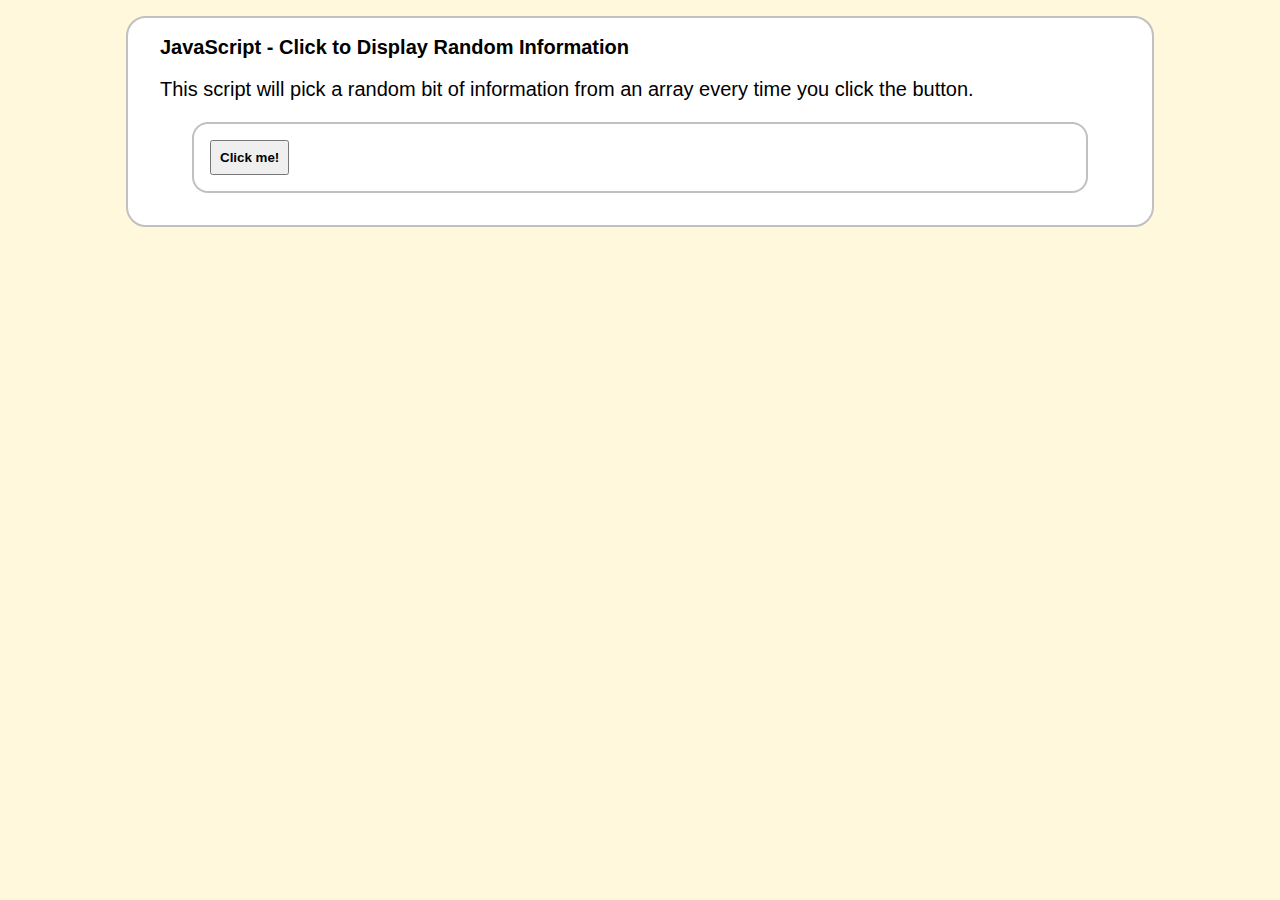
<file: index.html>
<!DOCTYPE html>
<html lang="en">

<head>
   <meta charset="UTF-8">
   <meta name="viewport" content="width=device-width, initial-scale=1.0">
   <title>Random Information</title>
   <link rel="stylesheet" href="reset.css">
   <link rel="stylesheet" href="styles.css">
   <script src="random-info.js" defer></script>
   
</head>

<body>
   <div class="wrapper">

      <header>
         <h1>JavaScript - Click to Display Random Information</h1>
      </header>

      <p>This script will pick a random bit of information from an array every time you click the button.</p>

      <section class="two-columns">
         <!-- ⬇ Button to activate the showInfo() function -->
         <button onclick="showInfo()">Click me!</button>

         <!-- ⬇ Element with the ID of "info" to hold the chosen information -->
         <div id="info"></div>

      </section>

   </div>

</body>
</html>
</file>
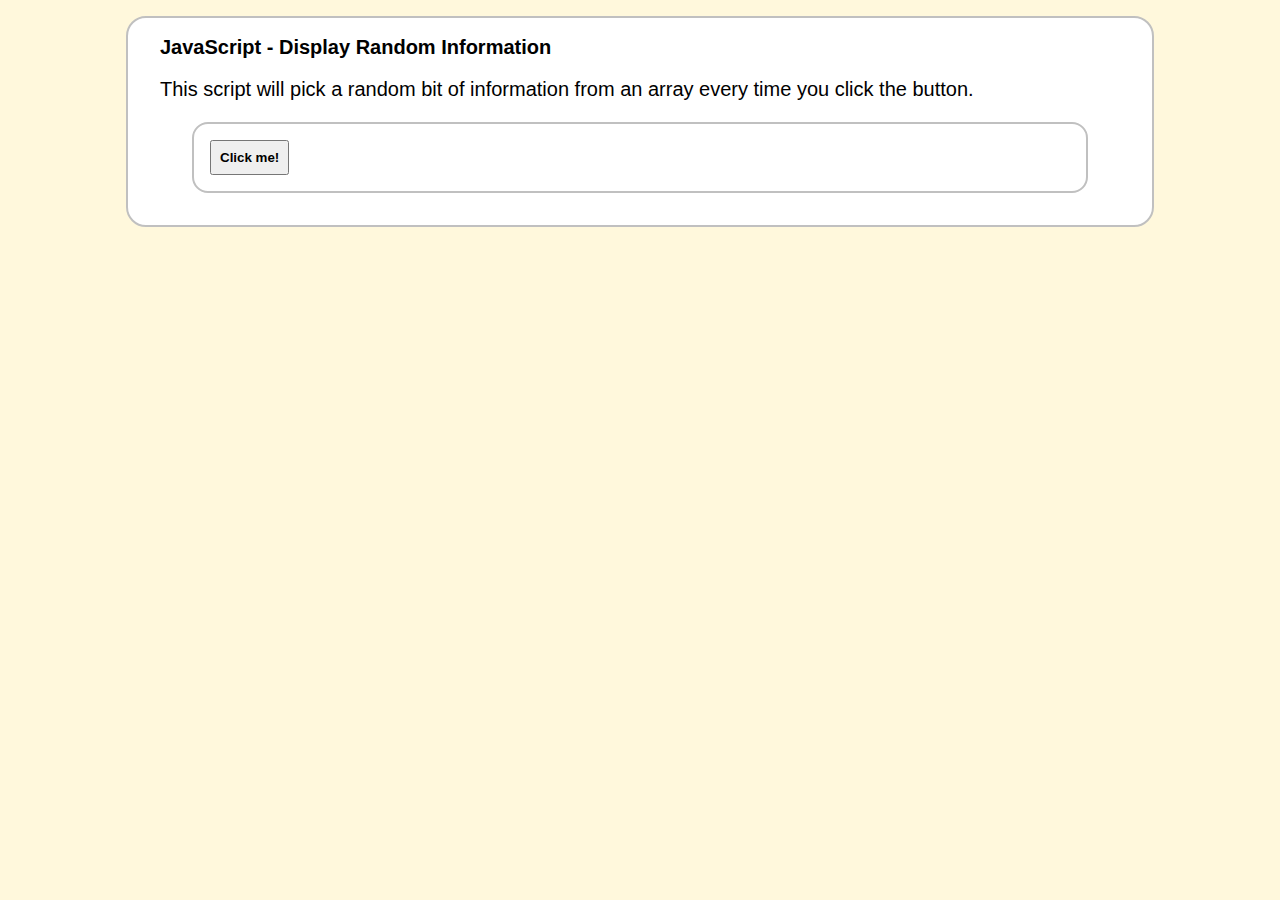
<file: js-display-random-info.html>
<!DOCTYPE html>
<html lang="en">

<head>
   <meta charset="UTF-8">
   <meta name="viewport" content="width=device-width, initial-scale=1.0">
   <title>Random Information</title>
   <link rel="stylesheet" href="reset.css">
   <link rel="stylesheet" href="styles.css">
   <script src="random-info.js"></script>
</head>

<body>
   <div class="wrapper">

      <header>
         <h1>JavaScript - Display Random Information</h1>
      </header>

      <p>This script will pick a random bit of information from an array every time you click the button.</p>

      <section class="two-columns">
         <!-- ⬇ This button activates the JS function displayRandomInfo -->
         <button onclick="displayRandomInfo()">Click me!</button>

         <!-- ⬇ The element with this ID is where the info will be placed -->
         <span id="info"></span>
      </section>

   </div>

</body>
</html>
</file>
<file: styles.css>
body {
   background-color: cornsilk;
   font-size: 125%;
   line-height: 1.3;
   font-family: Verdana, Geneva, Tahoma, sans-serif;
   padding: 0 1rem;
}

.wrapper {
   max-width: 960px;
   margin: 1rem auto;
   background-color: white;
   padding: 1rem 2rem;
   border: 2px solid silver;
   border-radius: 1.25rem;
}

header {
   margin-bottom: 1rem;
}

.two-columns {
   display: flex;
   align-items: center;
   justify-content: flex-start;
   gap: 1rem;
   border: 2px solid silver;
   margin: 1rem 2rem;
   padding: 1rem;
   border-radius: 1rem;
}

.info { /* ⬅ This is the random info */
   font-size: 2rem;
}

button {
   cursor: pointer;
   padding: .5rem;
   font-weight: bold;
}
</file>
